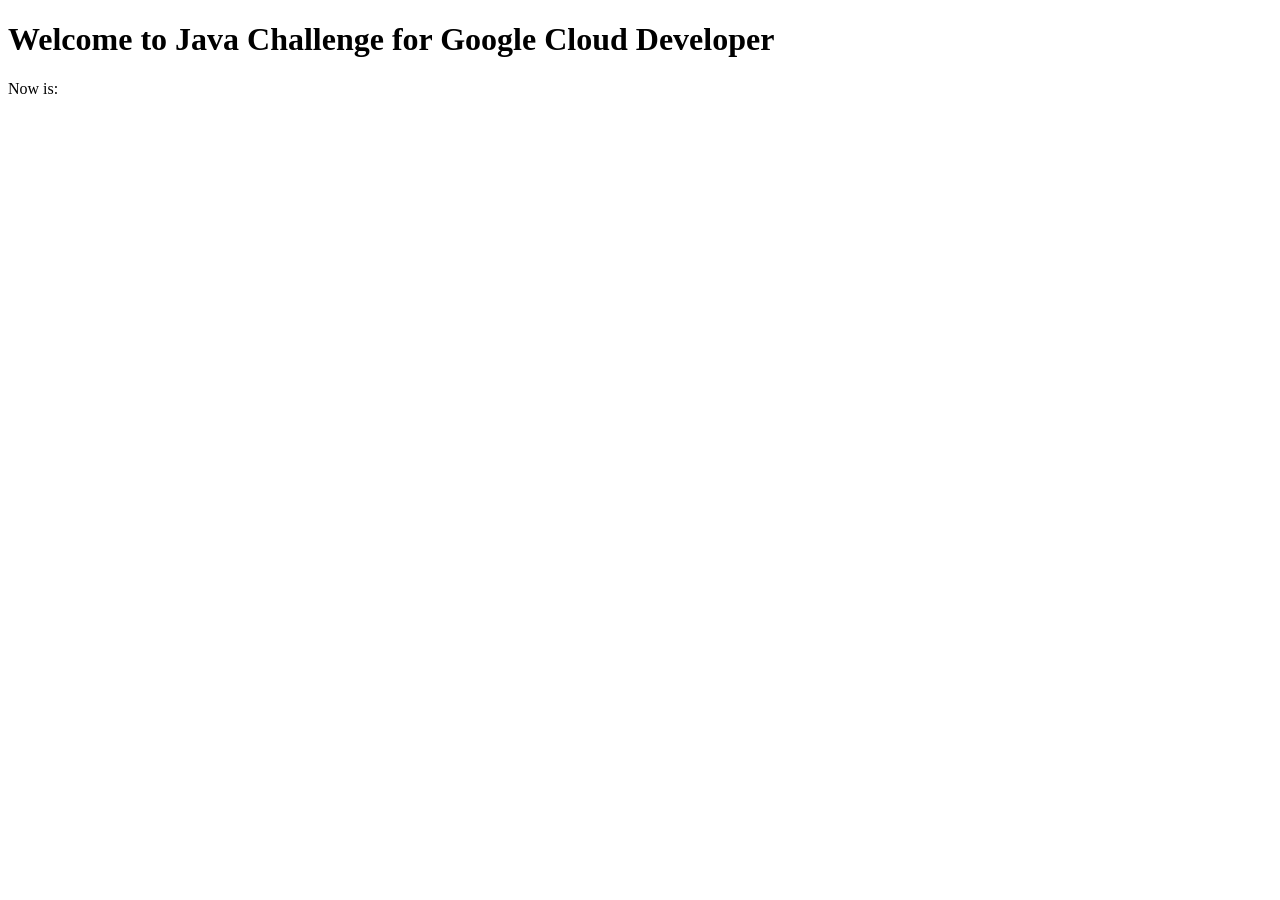
<file: handson-magic-cards-ui/src/main/resources/templates/index.html>
<!DOCTYPE html>
<html xmlns:th="http://www.thymeleaf.org">
<head th:replace="layout :: site-head">
    <title>Home</title>
</head>
<body>
    <div id="wrapper">
        <div id="header-wrapper" th:replace="layout :: site-header" />
        <div id="page" class="container" th:fragment="layout :: site-content">
            <div id="content" >
                <h1>Welcome to Java Challenge for Google Cloud Developer</h1>
                Now is: <b th:text="${execInfo.now.time}"></b>
            </div>
        </div>
    </div>
</body>
</html>
</file>
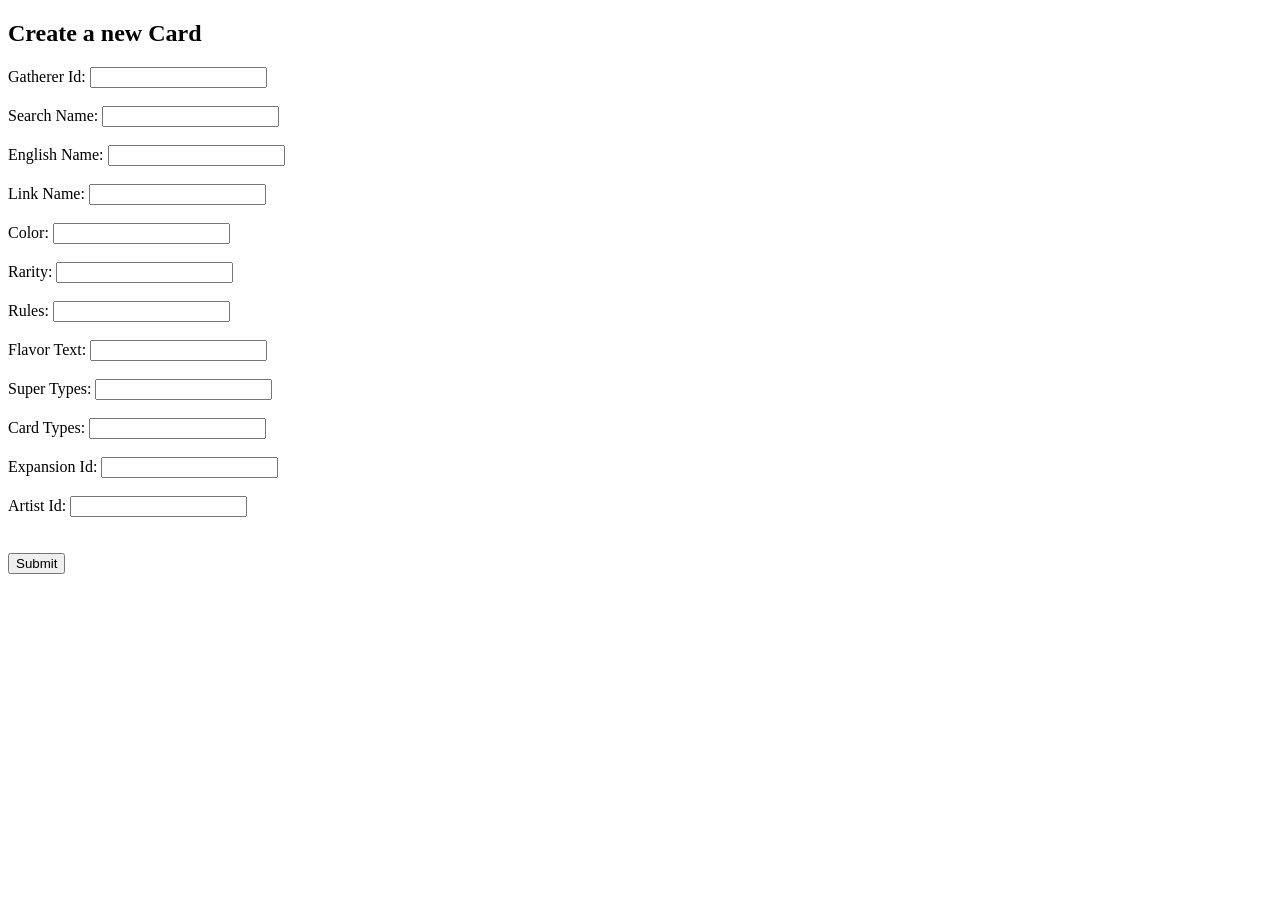
<file: handson-magic-cards-ui/src/main/resources/templates/cards/create.html>
<!DOCTYPE html>
<html xmlns:th="http://www.thymeleaf.org">
<head th:replace="layout :: site-head">
    <title>Home</title>
</head>
<body>
    <div id="wrapper">
        <div id="header-wrapper" th:replace="layout :: site-header" />
        <div id="page" class="container" th:fragment="layout :: site-content">
            <div id="content" >
                <div class="title">
                    <h2>Create a new Card</h2>
                </div>
                <form action="/cards/create" method="post">
                    <label for="gathererId">Gatherer Id:</label>
                    <input type="text" id="gathererId" name="gathererId" /><br /><br />
                    <label for="searchName">Search Name:</label>
                    <input type="text" id="searchName" name="searchName" /><br /><br />
                    <label for="englishName">English Name:</label>
                    <input type="text" id="englishName" name="englishName" /><br /><br />
                    <label for="linkName">Link Name:</label>
                    <input type="text" id="linkName" name="linkName" /><br /><br />
                    <label for="color">Color:</label>
                    <input type="text" id="color" name="color" /><br /><br />
                    <label for="rarity">Rarity:</label>
                    <input type="text" id="rarity" name="rarity" /><br /><br />
                    <label for="rules">Rules:</label>
                    <input type="text" id="rules" name="rules" /><br /><br />
                    <label for="flavorText">Flavor Text:</label>
                    <input type="text" id="flavorText" name="flavorText" /><br /><br />
                    <label for="superTypes">Super Types:</label>
                    <input type="text" id="superTypes" name="superTypes" /><br /><br />
                    <label for="cardTypes">Card Types:</label>
                    <input type="text" id="cardTypes" name="cardTypes" /><br /><br />
                    
                    <label for="expansionId">Expansion Id:</label>
                    <input type="text" id="expansionId" name="expansionId" /><br /><br />
                    
                    <label for="artistId">Artist Id:</label>
                    <input type="text" id="artistId" name="artistId" /><br /><br /><br />

                    <button type="submit">Submit</button>
                </form>
            </div>
        </div>
        <div th:replace="layout :: site-scripts" />
    </div>
</body>
</html>
</file>
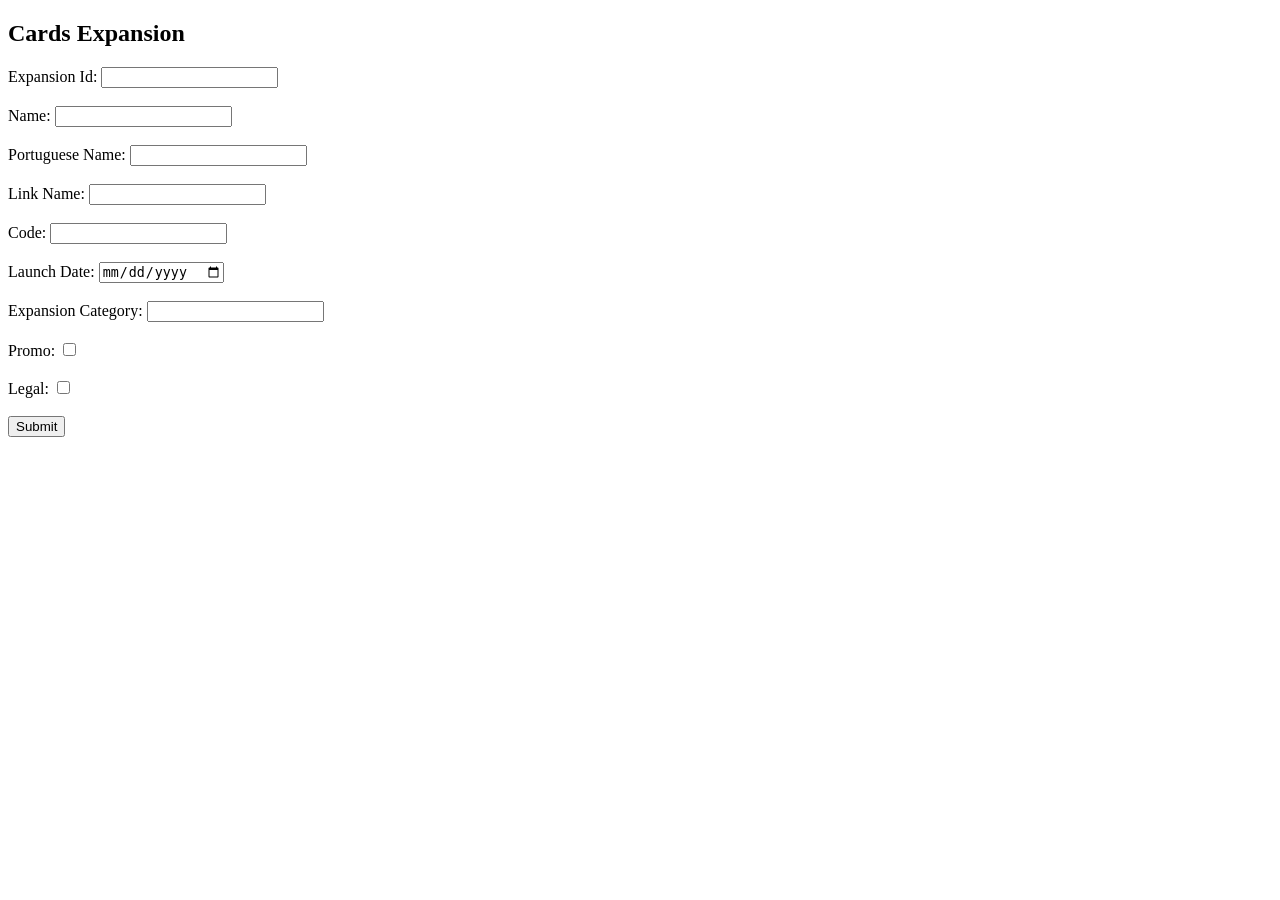
<file: handson-magic-cards-ui/src/main/resources/templates/cards/expansion.html>
<!DOCTYPE html>
<html xmlns:th="http://www.thymeleaf.org">
<head th:replace="layout :: site-head">
    <title>Home</title>
</head>
<body>
<div id="wrapper">
    <div id="header-wrapper" th:replace="layout :: site-header" />
    <div id="page" class="container" th:fragment="layout :: site-content">
        <div id="content" >
            <div class="title">
                <h2>Cards Expansion</h2>
            </div>
            <form action="/cards/expansion/create" method="post">
                <label for="expansionId">Expansion Id:</label>
                <input type="text" id="expansionId" name="expansionId" /><br /><br />
                <label for="name">Name:</label>
                <input type="text" id="name" name="name" /><br /><br />
                <label for="portugueseName">Portuguese Name:</label>
                <input type="text" id="portugueseName" name="portugueseName" /><br /><br />
                <label for="linkName">Link Name:</label>
                <input type="text" id="linkName" name="linkName" /><br /><br />
                <label for="code">Code:</label>
                <input type="text" id="code" name="code" /><br /><br />
                <label for="launchDate">Launch Date:</label>
                <input type="date" id="launchDate" name="launchDate" /><br /><br />
                <label for="expasionCategoryId">Expansion Category:</label>
                <input type="text" id="expansionCategoryId" name="expansionCategoryId" /><br /><br />
                <label for="isPromo">Promo:</label>
                <input type="checkbox" id="isPromo" name="isPromo" /><br /><br />
                <label for="isLegal">Legal:</label>
                <input type="checkbox" id="isLegal" name="isLegal" /><br /><br />

                <button type="submit">Submit</button>
            </form>
        </div>
    </div>
    <div th:replace="layout :: site-scripts" />
</div>
</body>
</html>
</file>
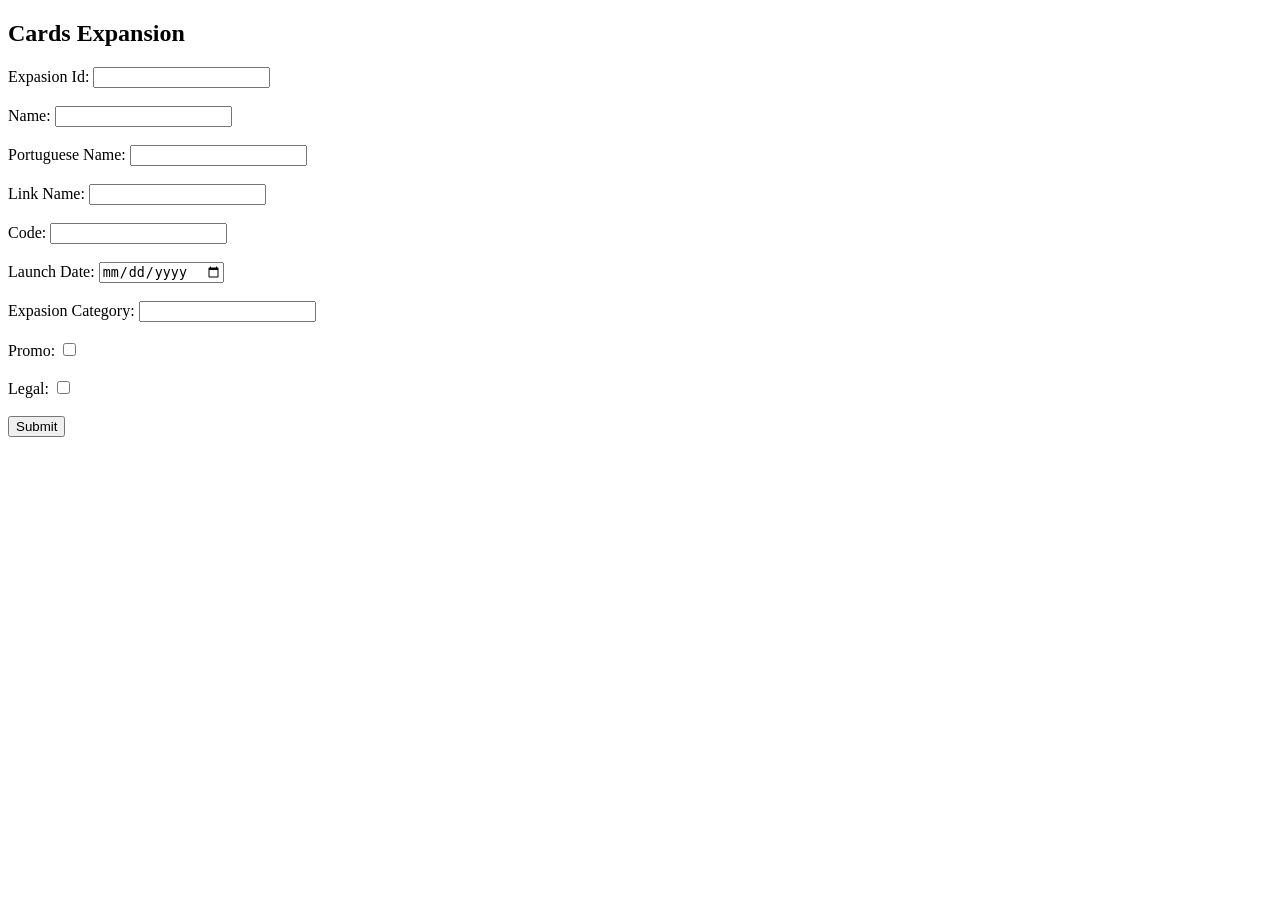
<file: handson-magic-cards-ui/src/main/resources/templates/cards/expasion.html>
<!DOCTYPE html>
<html xmlns:th="http://www.thymeleaf.org">
<head th:replace="layout :: site-head">
    <title>Home</title>
</head>
<body>
<div id="wrapper">
    <div id="header-wrapper" th:replace="layout :: site-header" />
    <div id="page" class="container" th:fragment="layout :: site-content">
        <div id="content" >
            <div class="title">
                <h2>Cards Expansion</h2>
            </div>
            <form action="/cards/expasion/create" method="post">
                <label for="expasionId">Expasion Id:</label>
                <input type="text" id="expasionId" name="expasionId" /><br /><br />
                <label for="name">Name:</label>
                <input type="text" id="name" name="name" /><br /><br />
                <label for="portugueseName">Portuguese Name:</label>
                <input type="text" id="portugueseName" name="portugueseName" /><br /><br />
                <label for="linkName">Link Name:</label>
                <input type="text" id="linkName" name="linkName" /><br /><br />
                <label for="code">Code:</label>
                <input type="text" id="code" name="code" /><br /><br />
                <label for="launchDate">Launch Date:</label>
                <input type="date" id="launchDate" name="launchDate" /><br /><br />
                <label for="expasionCategoryId">Expasion Category:</label>
                <input type="text" id="expasionCategoryId" name="expasionCategoryId" /><br /><br />
                <label for="isPromo">Promo:</label>
                <input type="checkbox" id="isPromo" name="isPromo" /><br /><br />
                <label for="isLegal">Legal:</label>
                <input type="checkbox" id="isLegal" name="isLegal" /><br /><br />

                <button type="submit">Submit</button>
            </form>
        </div>
    </div>
    <div th:replace="layout :: site-scripts" />
</div>
</body>
</html>
</file>
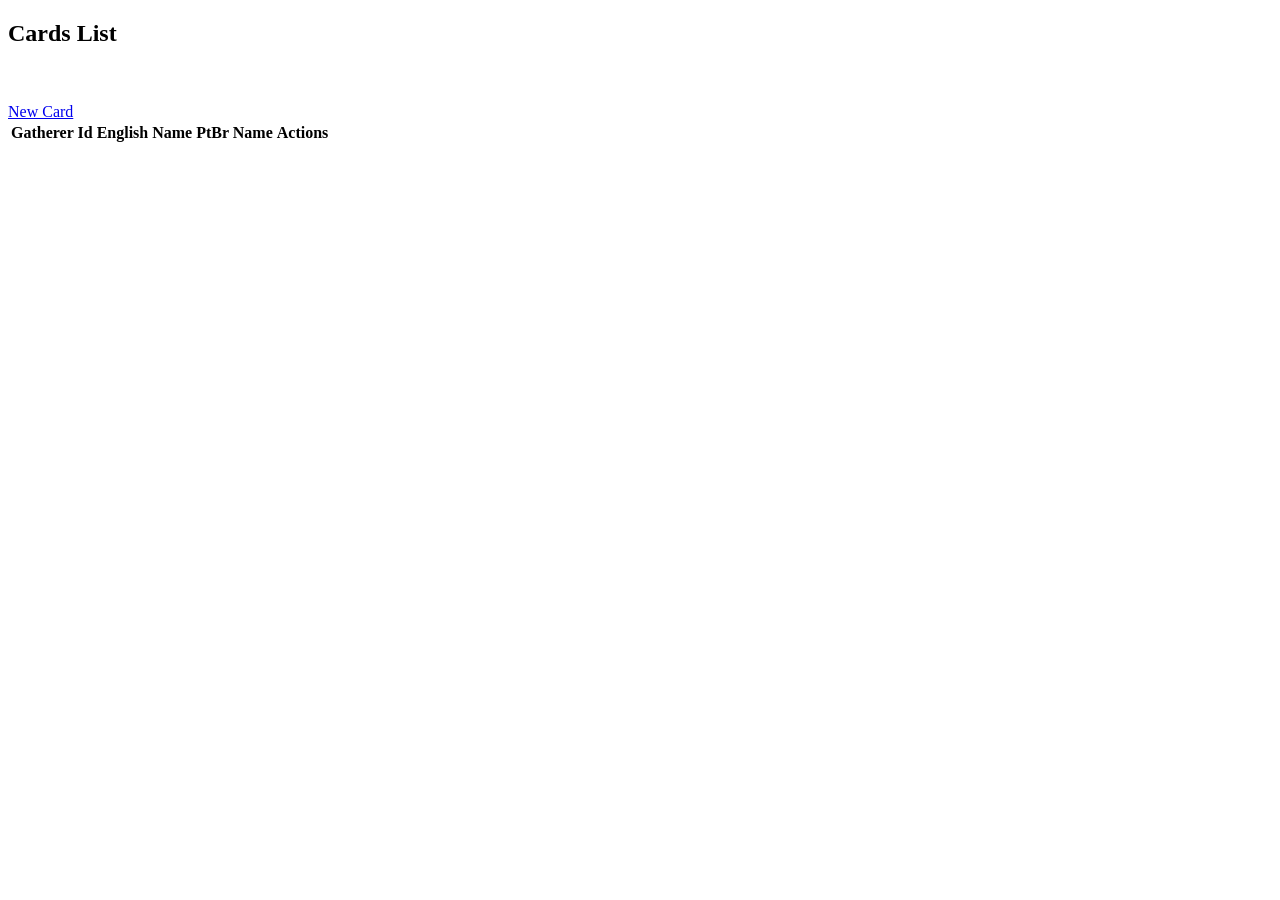
<file: handson-magic-cards-ui/src/main/resources/templates/cards/list.html>
<!DOCTYPE html>
<html xmlns:th="http://www.thymeleaf.org">
<head th:replace="layout :: site-head">
    <title>Home</title>
</head>
<body>
    <div id="wrapper">
        <div id="header-wrapper" th:replace="layout :: site-header" />
        <div id="page" class="container" th:fragment="layout :: site-content">
            <div id="content" >
                <div class="title">
                    <h2>Cards List</h2>
                    <br />
                    <br />
                    <a href="/cards/create">New Card</a>
                </div>
                <table class="table dataTable">
                    <thead>
                        <tr>
                            <th>Gatherer Id</th>
                            <th>English Name</th>
                            <th>PtBr Name</th>
                            <th>Actions</th>
                        </tr>
                    </thead>
                    <tbody></tbody>
                </table>
            </div>
        </div>
        <div th:replace="layout :: site-scripts" />
    </div>
</body>
</html>
</file>
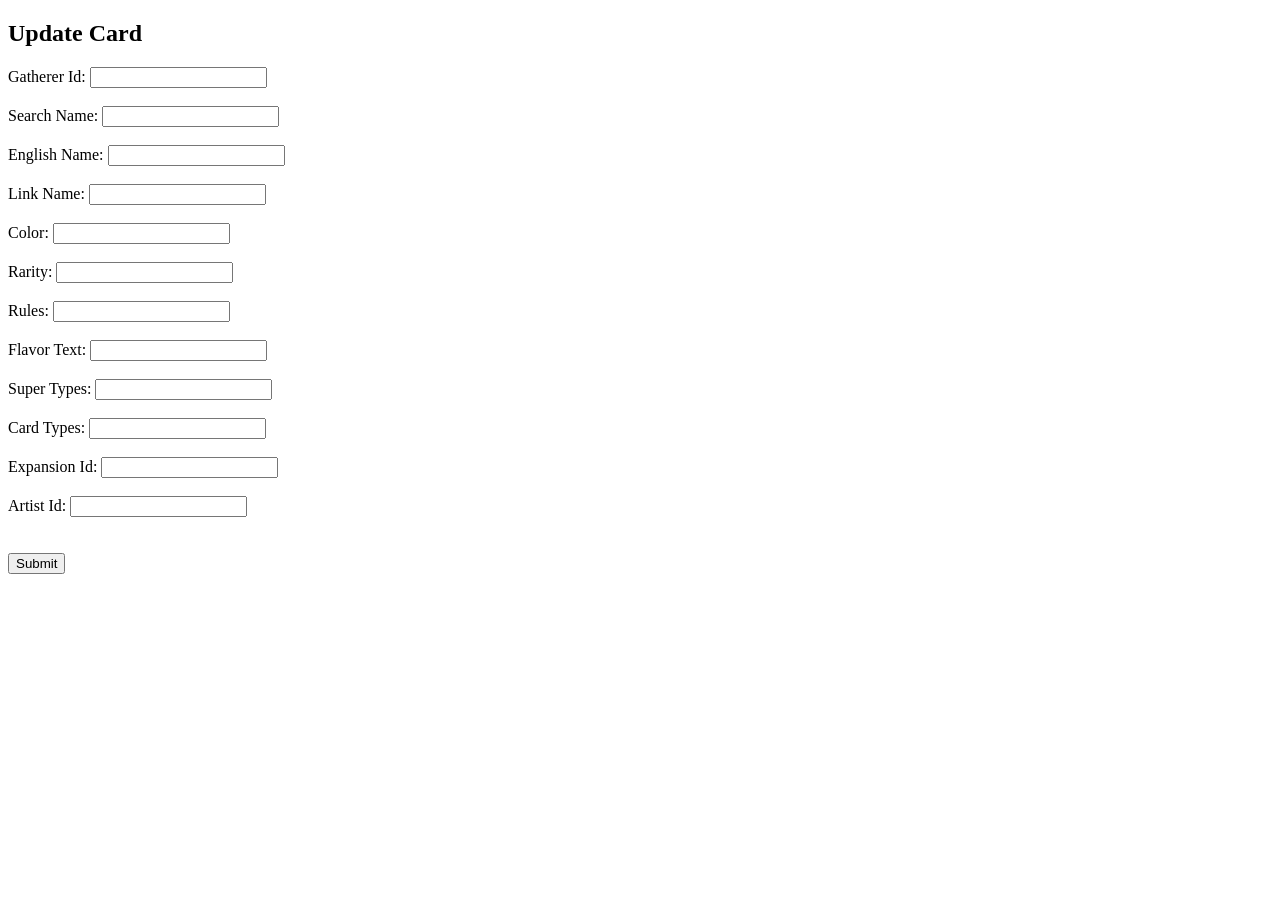
<file: handson-magic-cards-ui/src/main/resources/templates/cards/update.html>
<!DOCTYPE html>
<html xmlns:th="http://www.thymeleaf.org">
<head th:replace="layout :: site-head">
    <title>Home</title>
</head>
<body>
    <div id="wrapper">
        <div id="header-wrapper" th:replace="layout :: site-header" />
        <div id="page" class="container" th:fragment="layout :: site-content">
            <div id="content" >
                <div class="title">
                    <h2>Update Card</h2>
                </div>
                <form action="/cards/update" th:object="${card}" method="post">
                    <label for="gathererId">Gatherer Id:</label>
                    <input type="text" id="gathererId" name="gathererId" th:value="*{gathererId}" /><br /><br />
                    <label for="searchName">Search Name:</label>
                    <input type="text" id="searchName" name="searchName" th:value="*{searchName}" /><br /><br />
                    <label for="englishName">English Name:</label>
                    <input type="text" id="englishName" name="englishName" th:value="*{englishName}" /><br /><br />
                    <label for="linkName">Link Name:</label>
                    <input type="text" id="linkName" name="linkName" th:value="*{linkName}" /><br /><br />
                    <label for="color">Color:</label>
                    <input type="text" id="color" name="color" th:value="*{color}" /><br /><br />
                    <label for="rarity">Rarity:</label>
                    <input type="text" id="rarity" name="rarity" th:value="*{rarity}" /><br /><br />
                    <label for="rules">Rules:</label>
                    <input type="text" id="rules" name="rules" th:value="*{rules}" /><br /><br />
                    <label for="flavorText">Flavor Text:</label>
                    <input type="text" id="flavorText" name="flavorText" th:value="*{flavorText}" /><br /><br />
                    <label for="superTypes">Super Types:</label>
                    <input type="text" id="superTypes" name="superTypes" th:value="*{superTypes}" /><br /><br />
                    <label for="cardTypes">Card Types:</label>
                    <input type="text" id="cardTypes" name="cardTypes" th:value="*{cardTypes}" /><br /><br />
                    <label for="expansionId">Expansion Id:</label>
                    <input type="text" id="expansionId" name="expansionId" th:value="*{expansionId}" /><br /><br />
                    <label for="artistId">Artist Id:</label>
                    <input type="text" id="artistId" name="artistId" th:value="*{artistId}" /><br /><br /><br />

                    <button type="submit">Submit</button>
                </form>
            </div>
        </div>
        <div th:replace="layout :: site-scripts" />
    </div>
</body>
</html>
</file>
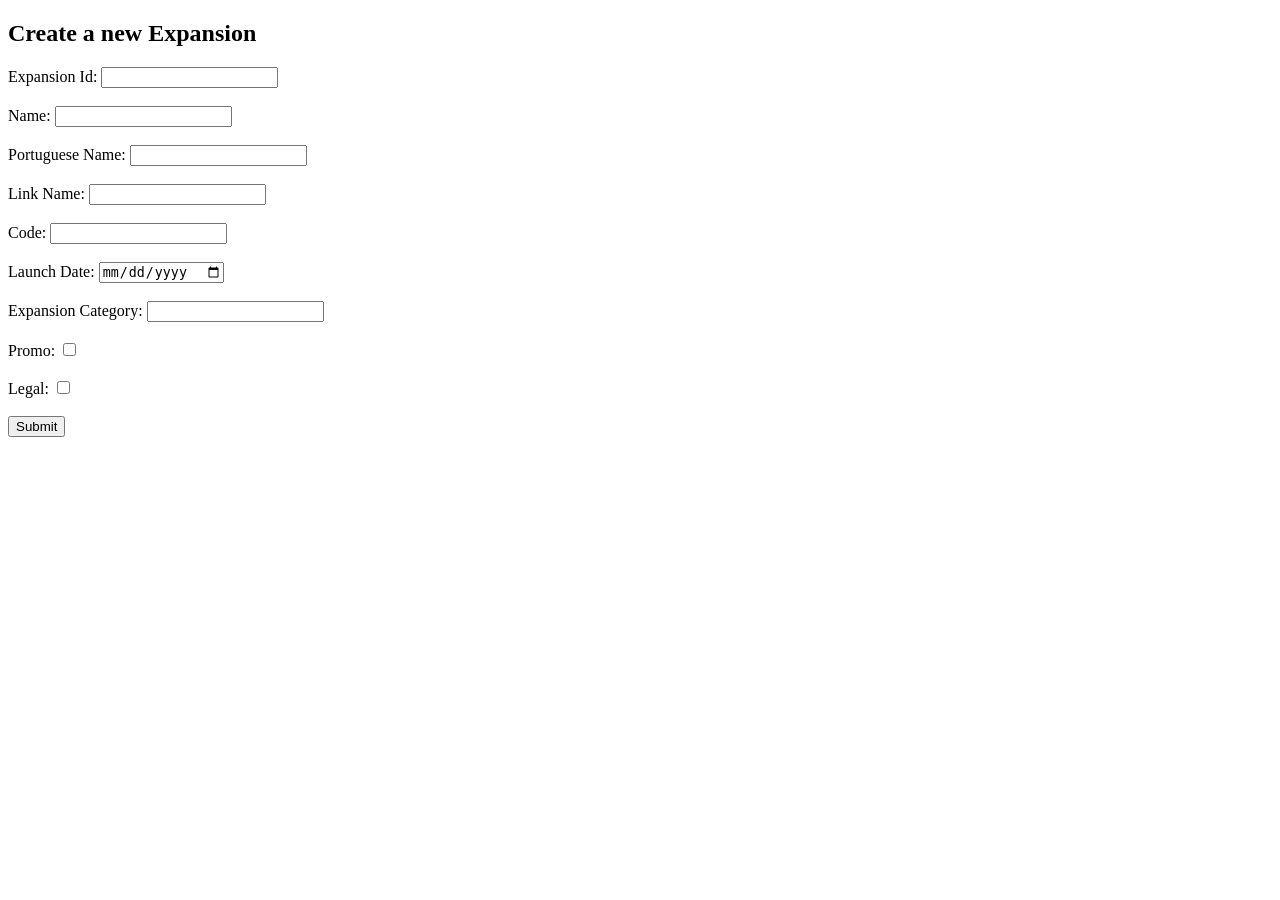
<file: handson-magic-cards-ui/src/main/resources/templates/expansions/create.html>
<!DOCTYPE html>
<html xmlns:th="http://www.thymeleaf.org">
<head th:replace="layout :: site-head">
    <title>Home</title>
</head>
<body>
    <div id="wrapper">
        <div id="header-wrapper" th:replace="layout :: site-header" />
        <div id="page" class="container" th:fragment="layout :: site-content">
            <div id="content" >
                <div class="title">
                    <h2>Create a new Expansion</h2>
                </div>
	                <form action="/cards/expansion/create" method="post">
	                <label for="expansionId">Expansion Id:</label>
	                <input type="text" id="expansionId" name="expansionId" /><br /><br />
	                <label for="name">Name:</label>
	                <input type="text" id="name" name="name" /><br /><br />
	                <label for="portugueseName">Portuguese Name:</label>
	                <input type="text" id="portugueseName" name="portugueseName" /><br /><br />
	                <label for="linkName">Link Name:</label>
	                <input type="text" id="linkName" name="linkName" /><br /><br />
	                <label for="code">Code:</label>
	                <input type="text" id="code" name="code" /><br /><br />
	                <label for="launchDate">Launch Date:</label>
	                <input type="date" id="launchDate" name="launchDate" /><br /><br />
	                <label for="expasionCategoryId">Expansion Category:</label>
	                <input type="text" id="expansionCategoryId" name="expansionCategoryId" /><br /><br />
	                <label for="isPromo">Promo:</label>
	                <input type="checkbox" id="isPromo" name="isPromo" /><br /><br />
	                <label for="isLegal">Legal:</label>
	                <input type="checkbox" id="isLegal" name="isLegal" /><br /><br />

                    <button type="submit">Submit</button>
                </form>
            </div>
        </div>
        <div th:replace="layout :: site-scripts" />
    </div>
</body>
</html>
</file>
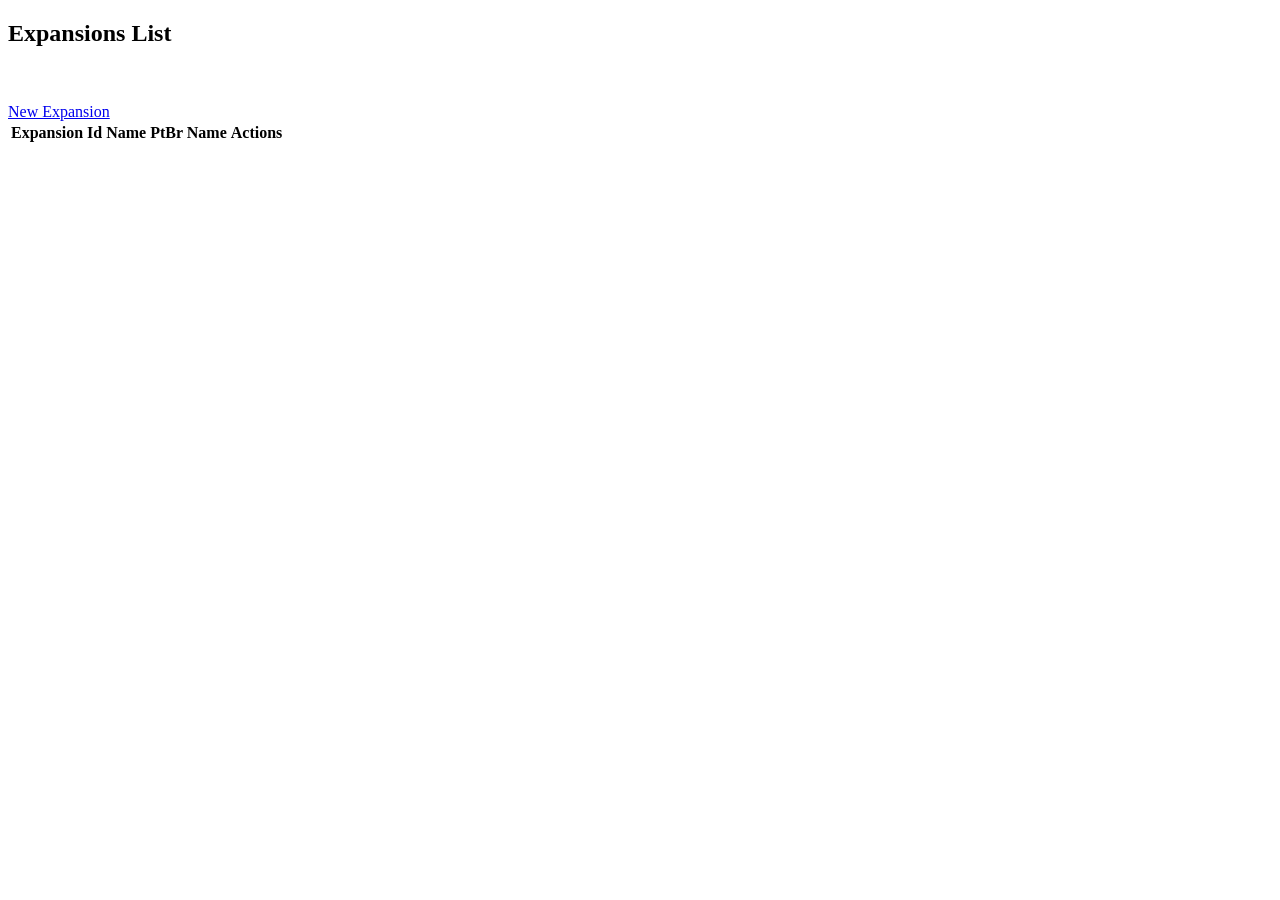
<file: handson-magic-cards-ui/src/main/resources/templates/expansions/list.html>
<!DOCTYPE html>
<html xmlns:th="http://www.thymeleaf.org">
<head th:replace="layout :: site-head">
    <title>Home</title>
</head>
<body>
    <div id="wrapper">
        <div id="header-wrapper" th:replace="layout :: site-header" />
        <div id="page" class="container" th:fragment="layout :: site-content">
            <div id="content" >
                <div class="title">
                    <h2>Expansions List</h2>
                    <br />
                    <br />
                    <a href="/cards/expansion/create">New Expansion</a>
                </div>
                <table class="table dataTable">
                    <thead>
                        <tr>
                            <th>Expansion Id</th>
                            <th>Name</th>
                            <th>PtBr Name</th>
                            <th>Actions</th>
                        </tr>
                    </thead>
                    <tbody></tbody>
                </table>
            </div>
        </div>
        <div th:replace="layout :: site-scripts" />
    </div>
</body>
</html>
</file>
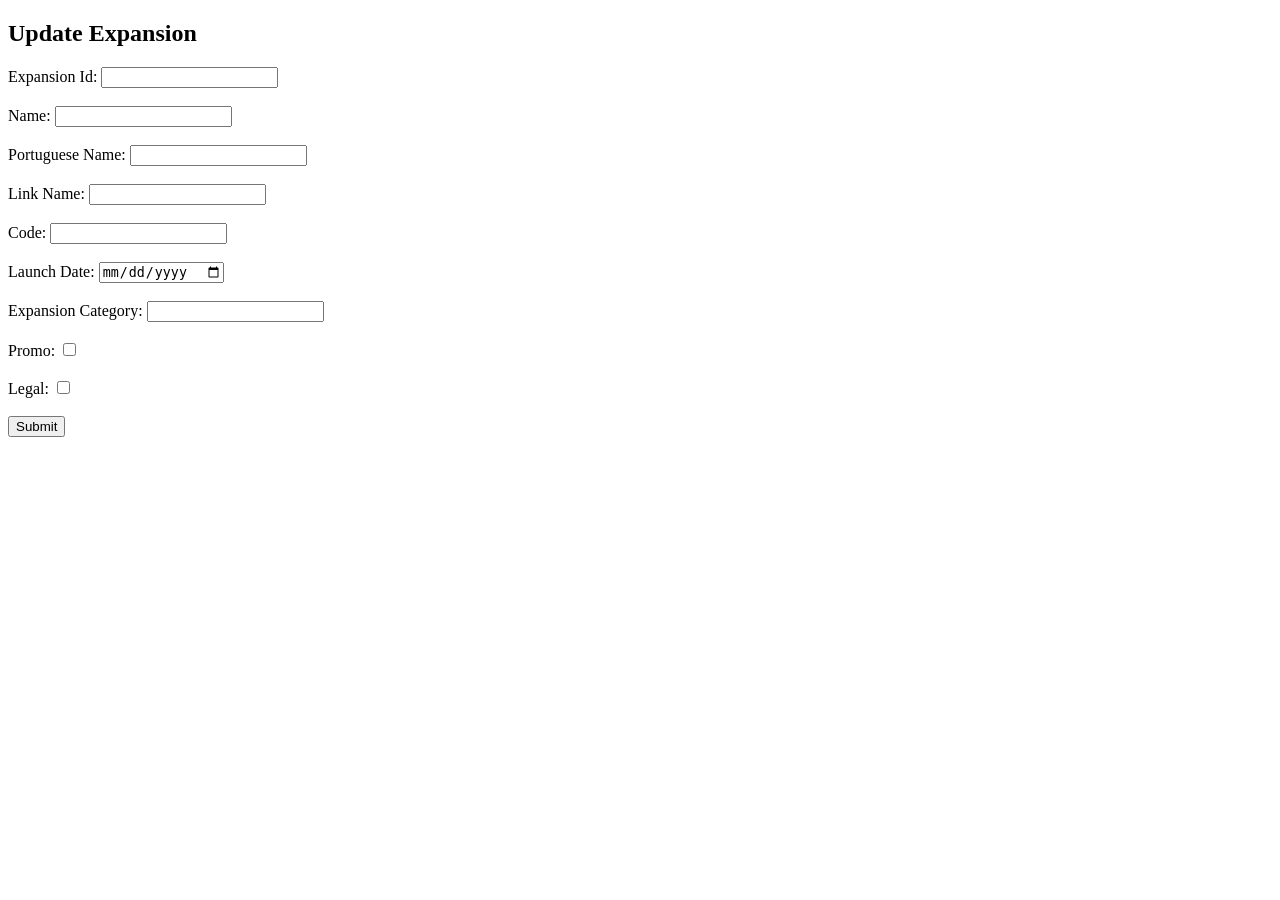
<file: handson-magic-cards-ui/src/main/resources/templates/expansions/update.html>
<!DOCTYPE html>
<html xmlns:th="http://www.thymeleaf.org">
<head th:replace="layout :: site-head">
    <title>Home</title>
</head>
<body>
    <div id="wrapper">
        <div id="header-wrapper" th:replace="layout :: site-header" />
        <div id="page" class="container" th:fragment="layout :: site-content">
            <div id="content" >
                <div class="title">
                    <h2>Update Expansion</h2>
                </div>
                <form action="/cards/expansion/update" th:object="${card}" method="post">
                    <label for="expansionId">Expansion Id:</label>
	                <input type="text" id="expansionId" name="expansionId" th:value="*{expansionId}" /><br /><br />
	                <label for="name">Name:</label>
	                <input type="text" id="name" name="name" th:value="*{name}" /><br /><br />
	                <label for="portugueseName">Portuguese Name:</label>
	                <input type="text" id="portugueseName" name="portugueseName" th:value="*{portugueseName}"/><br /><br />
	                <label for="linkName">Link Name:</label>
	                <input type="text" id="linkName" name="linkName" th:value="*{linkName}"/><br /><br />
	                <label for="code">Code:</label>
	                <input type="text" id="code" name="code" th:value="*{code}"/><br /><br />
	                <label for="launchDate">Launch Date:</label>
	                <input type="date" id="launchDate" name="launchDate" th:value="*{launchDate}"/><br /><br />
	                <label for="expasionCategoryId">Expansion Category:</label>
	                <input type="text" id="expansionCategoryId" name="expansionCategoryId" th:value="*{expansionCategoryId}" /><br /><br />
	                <label for="isPromo">Promo:</label>
	                <input type="checkbox" id="isPromo" name="isPromo" th:value="*{isPromo}"/><br /><br />
	                <label for="isLegal">Legal:</label>
	                <input type="checkbox" id="isLegal" name="isLegal" th:value="*{isLegal}"/><br /><br />
                    
                    <button type="submit">Submit</button>
                </form>
            </div>
        </div>
        <div th:replace="layout :: site-scripts" />
    </div>
</body>
</html>
</file>
